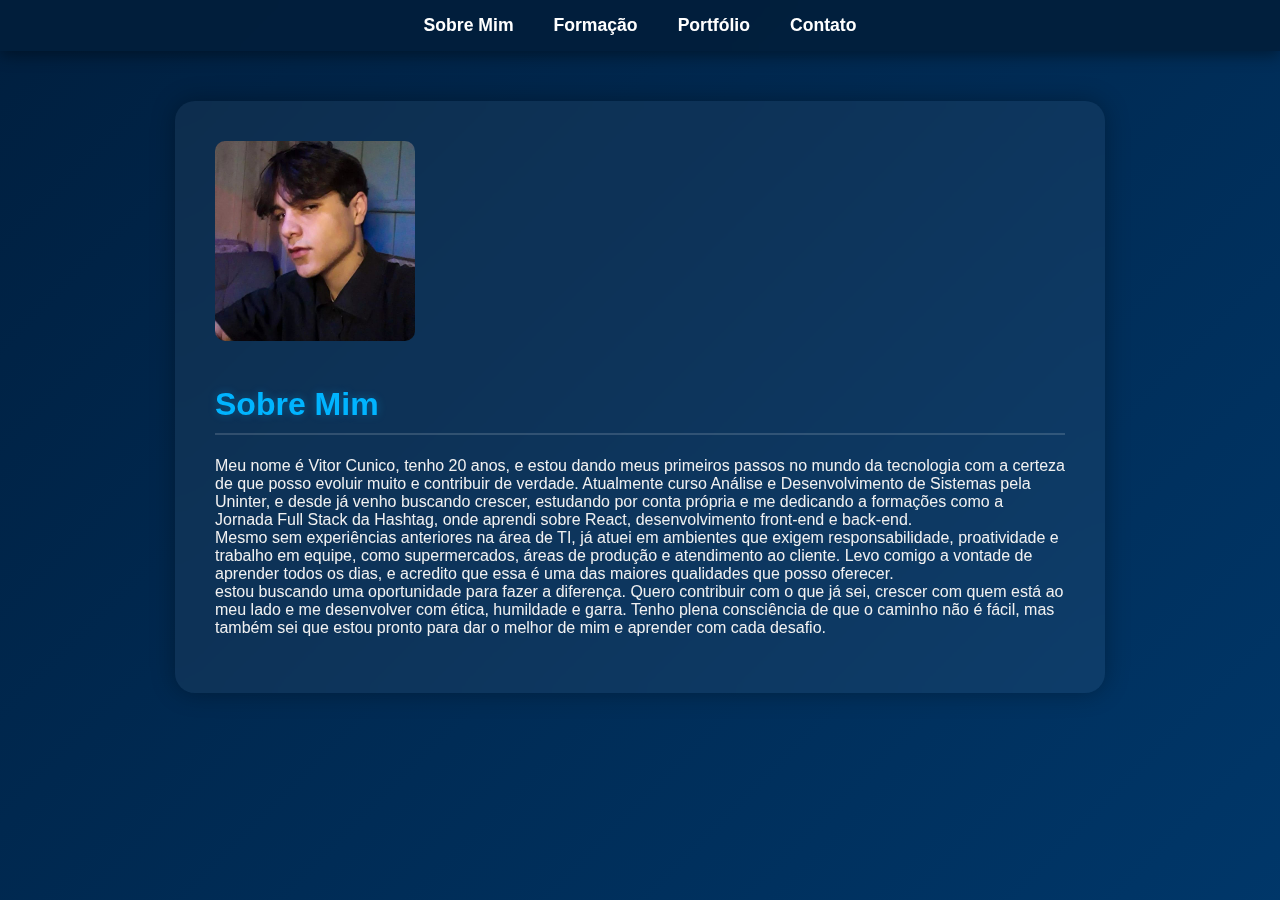
<file: index.html>
<!DOCTYPE html>
<html lang="pt-BR">
<head>
  <meta charset="UTF-8">
  <meta name="viewport" content="width=device-width, initial-scale=1.0">
  <title>Vitor Alves - Portfólio</title>
  <link rel="stylesheet" href="style.css">
</head>
<body>
  <nav>
    <ul>
      <li><a href="index.html">Sobre Mim</a></li>
      <li><a href="formacao.html">Formação</a></li>
      <li><a href="portfolio.html">Portfólio</a></li>
      <li><a href="contato.html">Contato</a></li>
    </ul>
  </nav>

  <main>
<img src="./src/eu.jpg" alt="Foto de Vitor Alves" style="width: 200px; border-radius: 10px; margin-bottom: 20px;">
    <h1>Sobre Mim</h1>
    <p>Meu nome é Vitor Cunico, tenho 20 anos, e estou dando meus primeiros passos no mundo da tecnologia com a certeza de que posso evoluir muito e contribuir de verdade. Atualmente curso Análise e Desenvolvimento de Sistemas pela Uninter, e desde já venho buscando crescer, estudando por conta própria e me dedicando a formações como a Jornada Full Stack da Hashtag, onde aprendi sobre React, desenvolvimento front-end e back-end. <br>
   Mesmo sem experiências anteriores na área de TI, já atuei em ambientes que exigem responsabilidade, proatividade e trabalho em equipe, como supermercados, áreas de produção e atendimento ao cliente. Levo comigo a vontade de aprender todos os dias, e acredito que essa é uma das maiores qualidades que posso oferecer.<br>
    estou buscando uma oportunidade para fazer a diferença. Quero contribuir com o que já sei, crescer com quem está ao meu lado e me desenvolver com ética, humildade e garra. Tenho plena consciência de que o caminho não é fácil, mas também sei que estou pronto para dar o melhor de mim e aprender com cada desafio.</p>
  </main>
</body>
</html>
</file>
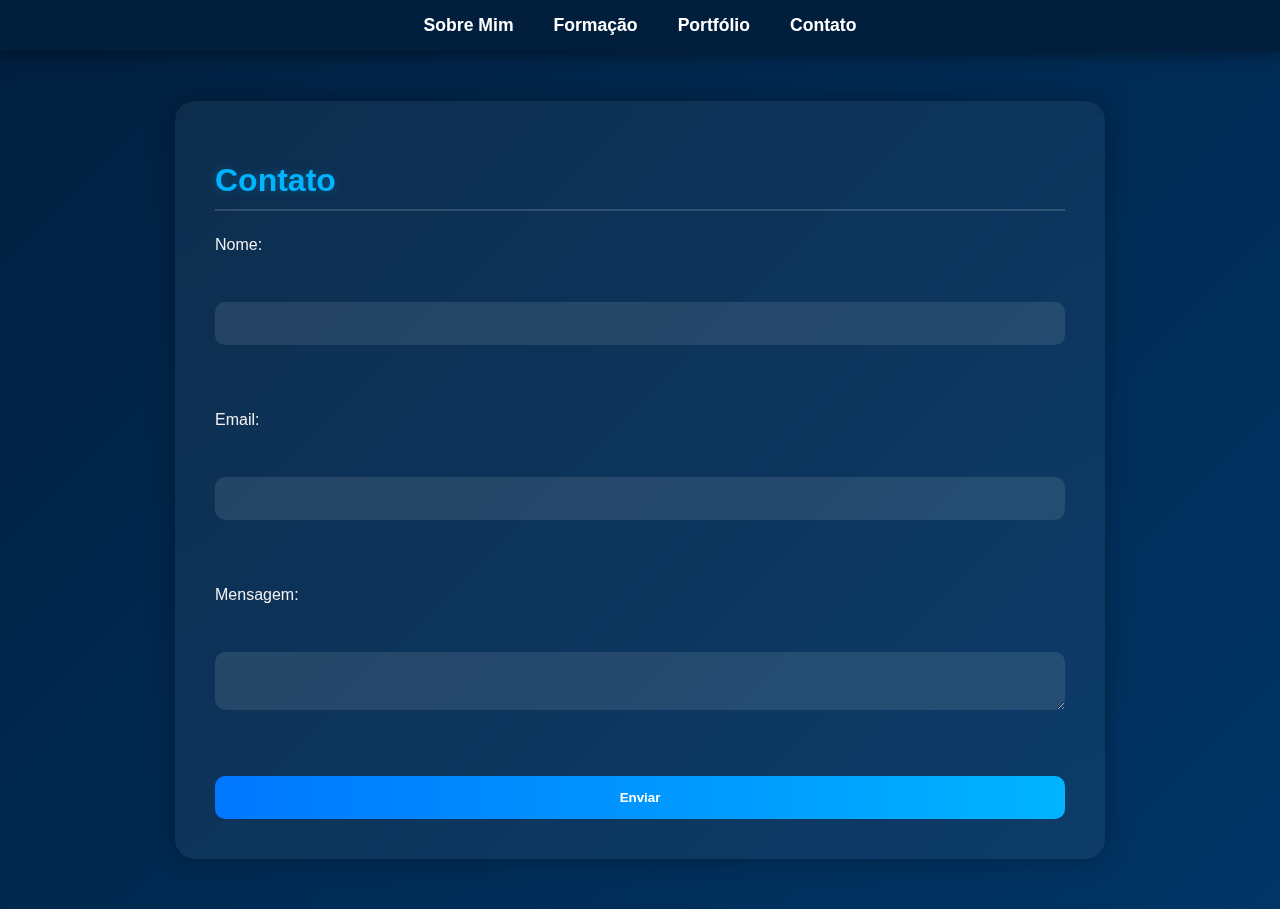
<file: contato.html>
<!-- contato.html -->
<!DOCTYPE html>
<html lang="pt-BR">
<head>
  <meta charset="UTF-8">
  <meta name="viewport" content="width=device-width, initial-scale=1.0">
  <title>Contato - Vitor Alves</title>
  <link rel="stylesheet" href="style.css">
</head>
<body>
  <nav>
    <ul>
      <li><a href="index.html">Sobre Mim</a></li>
      <li><a href="formacao.html">Formação</a></li>
      <li><a href="portfolio.html">Portfólio</a></li>
      <li><a href="contato.html">Contato</a></li>
    </ul>
  </nav>

  <main>
    <h1>Contato</h1>
    <form>
      <label for="nome">Nome:</label><br>
      <input type="text" id="nome" name="nome"><br><br>

      <label for="email">Email:</label><br>
      <input type="email" id="email" name="email"><br><br>

      <label for="mensagem">Mensagem:</label><br>
      <textarea id="mensagem" name="mensagem"></textarea><br><br>

      <input type="submit" value="Enviar">
    </form>
  </main>
</body>
</html>
</file>
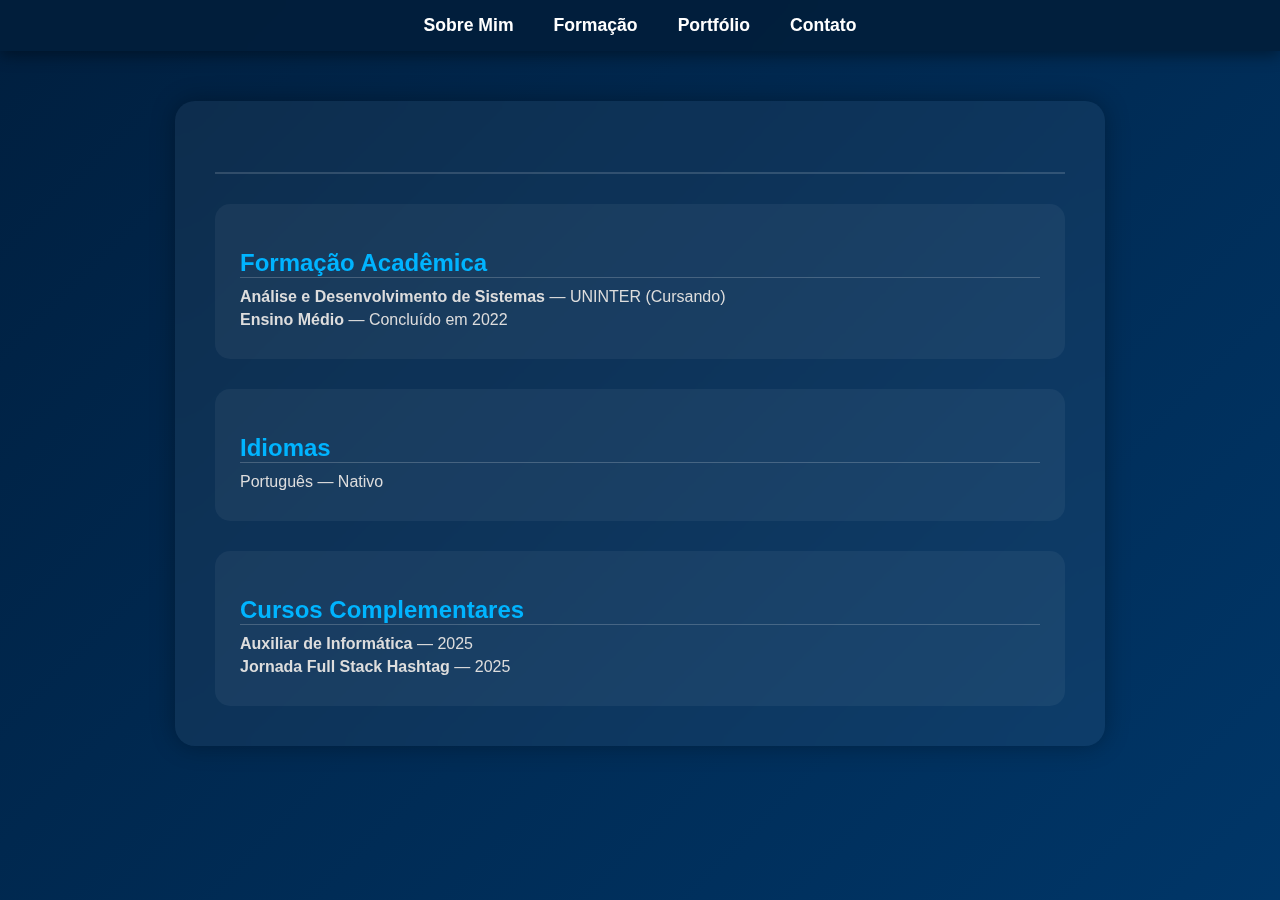
<file: formacao.html>
<!-- formacao.html -->
<!DOCTYPE html>
<html lang="pt-BR">
<head>
  <meta charset="UTF-8" />
  <meta name="viewport" content="width=device-width, initial-scale=1.0" />
  <title>Formação - Vitor Alves</title>
  <link rel="stylesheet" href="style.css" />
  <link rel="stylesheet" href="https://unpkg.com/aos@next/dist/aos.css" />
</head>

<body>
  <nav>
    <ul>
      <li><a href="index.html">Sobre Mim</a></li>
      <li><a href="formacao.html">Formação</a></li>
      <li><a href="portfolio.html">Portfólio</a></li>
      <li><a href="contato.html">Contato</a></li>
    </ul>
  </nav>

  <main data-aos="fade-up">
    <h1 id="titulo"></h1>

    <section class="formacao" data-aos="zoom-in" data-aos-delay="200">
      <h2> Formação Acadêmica</h2>
      <p><strong>Análise e Desenvolvimento de Sistemas</strong> — UNINTER (Cursando)</p>
      <p><strong>Ensino Médio</strong> — Concluído em 2022</p>
    </section>

    <section class="idiomas" data-aos="zoom-in" data-aos-delay="400">
      <h2> Idiomas</h2>
      <p>Português — Nativo</p>
    </section>

    <section class="cursos" data-aos="zoom-in" data-aos-delay="600">
      <h2> Cursos Complementares</h2>
      <p><strong>Auxiliar de Informática</strong> — 2025</p>
      <p><strong>Jornada Full Stack Hashtag</strong> — 2025</p>
    </section>
  </main>

  <script src="script.js"></script>
  <script src="https://unpkg.com/aos@next/dist/aos.js"></script>
  <script>
    AOS.init();
  </script>
</body>
</html>
</file>
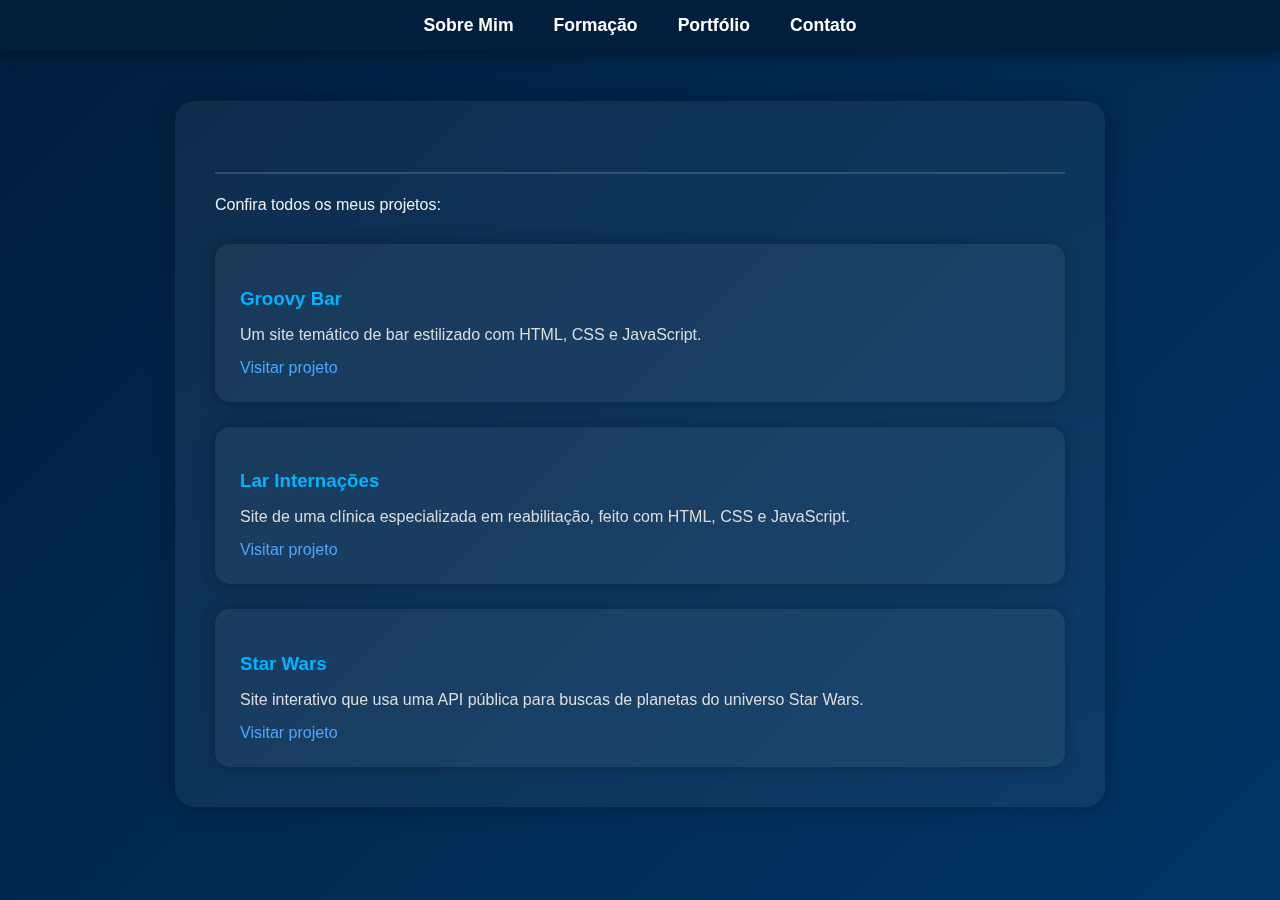
<file: portfolio.html>
<!-- portfolio.html -->
<!DOCTYPE html>
<html lang="pt-BR">
<head>
  <meta charset="UTF-8" />
  <meta name="viewport" content="width=device-width, initial-scale=1.0" />
  <title>Portfólio - Vitor Alves</title>
  <link rel="stylesheet" href="style.css" />
  <link rel="stylesheet" href="https://unpkg.com/aos@next/dist/aos.css" />
</head>

<body>
  <nav>
    <ul>
      <li><a href="index.html">Sobre Mim</a></li>
      <li><a href="formacao.html">Formação</a></li>
      <li><a href="portfolio.html">Portfólio</a></li>
      <li><a href="contato.html">Contato</a></li>
    </ul>
  </nav>

  <main data-aos="fade-up">
    <h1 id="titulo"></h1>
    <p>Confira todos os meus projetos:</p>

    <div class="projetos">
      <div class="projeto-card" data-aos="zoom-in" data-aos-delay="200">
        <h3>Groovy Bar </h3>
        <p>Um site temático de bar estilizado com HTML, CSS e JavaScript.</p>
        <a href="https://vitoralvsgg.github.io/groovyBar/src/evento.html" target="_blank">Visitar projeto</a>
      </div>

      <div class="projeto-card" data-aos="zoom-in" data-aos-delay="400">
        <h3>Lar Internações </h3>
        <p>Site de uma clínica especializada em reabilitação, feito com HTML, CSS e JavaScript.</p>
        <a href="https://vitoralvsgg.github.io/Lar-Internacao" target="_blank">Visitar projeto</a>
      </div>

      <div class="projeto-card" data-aos="zoom-in" data-aos-delay="600">
        <h3>Star Wars</h3>
        <p>Site interativo que usa uma API pública para buscas de planetas do universo Star Wars.</p>
        <a href="https://star-wars-ten-theta.vercel.app" target="_blank">Visitar projeto</a>
      </div>
    </div>
  </main>

  <script src="script.js"></script>
  <script src="https://unpkg.com/aos@next/dist/aos.js"></script>
  <script>
    AOS.init();
  </script>
</body>
</html>
</file>
<file: style.css>
/* ====== ESTILO GERAL ====== */
body {
  margin: 0;
  padding: 0;
  font-family: "Poppins", sans-serif;
  background: linear-gradient(135deg, #001f3f, #004b8d, #001f3f);
  background-size: 400% 400%;
  color: #f1f1f1;
  animation: gradientMove 12s ease infinite;
}

/* ====== NAVBAR ====== */
nav {
  background-color: rgba(1, 30, 59, 0.9);
  backdrop-filter: blur(8px);
  padding: 15px 0;
  position: sticky;
  top: 0;
  z-index: 1000;
  box-shadow: 0 4px 15px rgba(0, 0, 0, 0.4);
}

nav ul {
  list-style: none;
  display: flex;
  justify-content: center;
  gap: 40px;
  margin: 0;
  padding: 0;
}

nav ul li a {
  text-decoration: none;
  color: #fff;
  font-weight: 600;
  font-size: 1.1rem;
  position: relative;
  transition: 0.3s;
}

nav ul li a:hover {
  color: #00b4ff;
}

nav ul li a::after {
  content: "";
  position: absolute;
  width: 0%;
  height: 2px;
  background-color: #00b4ff;
  bottom: -5px;
  left: 0;
  transition: 0.3s;
}

nav ul li a:hover::after {
  width: 100%;
}

/* ====== CONTEÚDO PRINCIPAL ====== */
main {
  max-width: 850px;
  margin: 50px auto;
  padding: 40px;
  background: rgba(255, 255, 255, 0.05);
  backdrop-filter: blur(10px);
  border-radius: 20px;
  box-shadow: 0 0 25px rgba(0, 0, 0, 0.3);
  animation: fadeInUp 1s ease forwards;
}

h1 {
  color: #00b4ff;
  border-bottom: 2px solid rgba(255, 255, 255, 0.15);
  padding-bottom: 10px;
  text-shadow: 0 0 10px rgba(0, 180, 255, 0.3);
}

a {
  color: #4da6ff;
  text-decoration: none;
  transition: 0.3s;
}

a:hover {
  color: #00b4ff;
}

/* ====== FOTO ====== */
.foto {
  width: 200px;
  border-radius: 12px;
  margin: 20px auto;
  display: block;
  animation: float 4s ease-in-out infinite;
  box-shadow: 0 0 20px rgba(0, 180, 255, 0.3);
}

/* ====== FORMULÁRIOS ====== */
form {
  display: flex;
  flex-direction: column;
  gap: 15px;
  margin-top: 25px;
}

input[type="text"],
input[type="email"],
textarea {
  padding: 14px;
  border: none;
  border-radius: 10px;
  background: rgba(255, 255, 255, 0.1);
  color: #fff;
  transition: 0.3s;
}

input::placeholder,
textarea::placeholder {
  color: #ccc;
}

input:focus,
textarea:focus {
  outline: none;
  background: rgba(255, 255, 255, 0.15);
  box-shadow: 0 0 8px #00b4ff;
}

input[type="submit"],
button {
  background: linear-gradient(90deg, #0077ff, #00b4ff);
  color: #fff;
  font-weight: bold;
  border: none;
  padding: 14px;
  border-radius: 10px;
  cursor: pointer;
  transition: 0.3s;
}

input[type="submit"]:hover,
button:hover {
  transform: scale(1.05);
  box-shadow: 0 0 15px #00b4ff;
}

/* ====== PROJETOS ====== */
.projetos {
  display: grid;
  gap: 25px;
  margin-top: 30px;
}

.projeto-card {
  background: rgba(255, 255, 255, 0.05);
  padding: 25px;
  border-radius: 15px;
  transition: 0.3s;
  box-shadow: 0 0 15px rgba(0, 0, 0, 0.3);
}

.projeto-card:hover {
  transform: translateY(-8px);
  box-shadow: 0 0 25px #00b4ff;
}

.projeto-card h3 {
  color: #00b4ff;
  margin-bottom: 10px;
}

.projeto-card p {
  color: #ddd;
  margin-bottom: 15px;
}

.projeto-card a {
  color: #4da6ff;
  border-bottom: 1px solid transparent;
}

.projeto-card a:hover {
  color: #00b4ff;
  border-bottom: 1px solid #00b4ff;
}

/* ====== SEÇÕES DE FORMAÇÃO ====== */
main section {
  margin-top: 30px;
  background: rgba(255, 255, 255, 0.05);
  padding: 25px;
  border-radius: 15px;
  transition: 0.3s;
}

main section:hover {
  transform: translateY(-6px);
  box-shadow: 0 0 15px #00b4ff;
}

main section h2 {
  color: #00b4ff;
  border-bottom: 1px solid rgba(255, 255, 255, 0.2);
  margin-bottom: 10px;
}

main section p {
  color: #ddd;
  margin: 5px 0;
}

/* ====== ANIMAÇÕES ====== */
@keyframes fadeInUp {
  from {
    opacity: 0;
    transform: translateY(30px);
  }
  to {
    opacity: 1;
    transform: translateY(0);
  }
}

@keyframes float {
  0%, 100% {
    transform: translateY(0);
  }
  50% {
    transform: translateY(-8px);
  }
}

@keyframes gradientMove {
  0% { background-position: 0% 50%; }
  50% { background-position: 100% 50%; }
  100% { background-position: 0% 50%; }
}

/* ====== RESPONSIVIDADE ====== */
@media (max-width: 600px) {
  nav ul {
    flex-direction: column;
    gap: 15px;
  }

  main {
    margin: 30px 15px;
    padding: 25px;
  }

  .foto {
    width: 150px;
  }

  nav ul li a {
    font-size: 16px;
  }

  .projetos {
    gap: 20px;
  }
}
</file>
